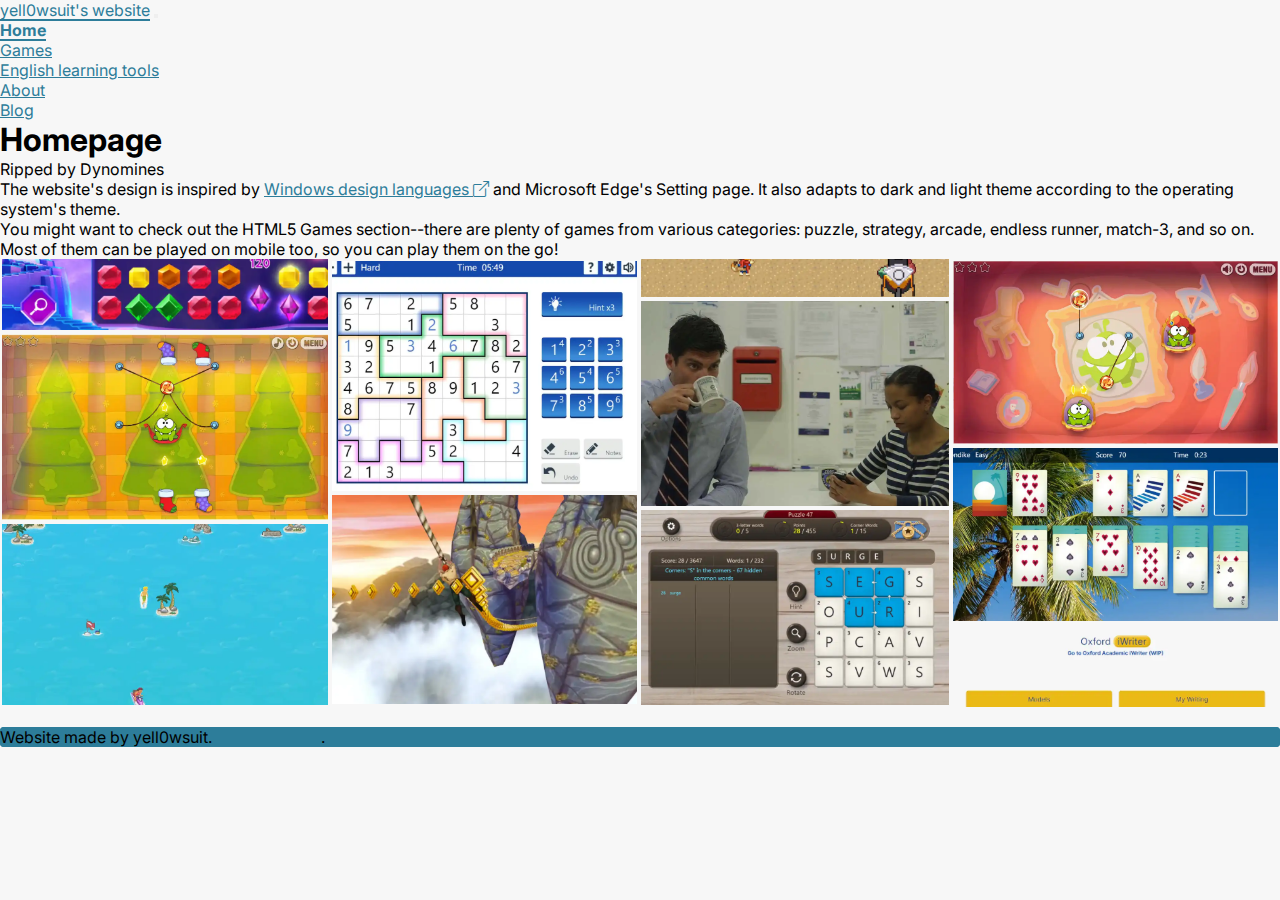
<file: index.html>
<!DOCTYPE html>
<html lang="en" dir="ltr">
<head>
<meta charset="UTF-8">
<title>Homepage | yell0wsuit unblocked</title>
<script type="text/javascript" nonce="5e96699a997e43abb5f3492acfa" src="//local.adguard.org?ts=1667889412870&amp;type=content-script&amp;dmn=yell0wsuit.page&amp;pth=%2F&amp;app=opera.exe&amp;css=3&amp;js=1&amp;rel=1&amp;rji=1&amp;sbe=1&amp;stealth=1&amp;st-dnt"></script>
<script type="text/javascript" nonce="5e96699a997e43abb5f3492acfa" src="//local.adguard.org?ts=1667889412870&amp;name=AdGuard%20Extra&amp;name=AdGuard%20Popup%20Blocker&amp;type=user-script"></script><link rel="stylesheet" href="https://cdn.jsdelivr.net/npm/bootstrap-icons@1.9.1/font/bootstrap-icons.css">
<link href="https://cdn.jsdelivr.net/npm/bootstrap@5.1.3/dist/css/bootstrap.min.css" rel="stylesheet" integrity="sha384-1BmE4kWBq78iYhFldvKuhfTAU6auU8tT94WrHftjDbrCEXSU1oBoqyl2QvZ6jIW3" crossorigin="anonymous">
<link href="css/style.css" rel="stylesheet">
<meta name="viewport" content="width=device-width, initial-scale=1.0">
<meta name="description" content="yell0wsuit's website">
<meta property="og:title" content="yell0wsuit's website" />
<meta property="og:description" content="yell0wsuit's simple website" />
<meta property="og:image" content="https://yell0wsuit.page/meta.webp" />


<script>
        window.dataLayer = window.dataLayer || [];

        function gtag() {
            dataLayer.push(arguments);
        }
        gtag('js', new Date());

        gtag('config', 'G-SX3SJWCLEY');
    </script>

</head>
<body>
<div class="container">
<div class="container">
<nav class="container navbar navbar-expand-lg navbar-light">
<div class="container">
<a class="navbar-brand" href="javascript:void(0);">yell0wsuit's website</a>
<button class="navbar-toggler" type="button" data-bs-toggle="collapse" data-bs-target="#navbarSupportedContent" aria-controls="navbarSupportedContent" aria-expanded="false" aria-label="Toggle navigation">
<span class="navbar-toggler-icon"></span>
</button>
<div class="collapse navbar-collapse" id="navbarSupportedContent">
<ul class="navbar-nav me-auto mb-2 mb-lg-0">
<li class="nav-item">
<a class="nav-link active" aria-current="page" href="javascript:void(0);"><strong><u>Home</u></strong></a>
</li>
<li class="nav-item">
<a class="nav-link" href="html5-games/">Games</a>
</li>
<li class="nav-item">
<a class="nav-link" href="english.html">English learning tools</a>
</li>
<li class="nav-item">
<a class="nav-link" href="about.html">About</a>
</li>
<li class="nav-item">
<a class="nav-link" href="https://blog.yell0wsuit.page/">Blog</a>
</li>
</ul>
</div>
</div>
</nav>
</div>
<div class="container-fluid">
<div class="p-4 col-xl-11 col-md-12">

<div class="container-fluid mb-3">


<ins class="adsbygoogle" style="display:block" data-ad-client="ca-pub-3324915803425189" data-ad-slot="1131100028" data-ad-format="auto" data-full-width-responsive="true"></ins>
<script>
                        (adsbygoogle = window.adsbygoogle || []).push({});
                    </script>
</div>

<h1 class="mb-4">Homepage</h1>
<p>Ripped by Dynomines</p>
 <p>The website's design is inspired by <a class="text-decoration-none" href="https://docs.microsoft.com/en-us/windows/apps/design/signature-experiences/design-principles">Windows design languages <span class="bi bi-box-arrow-up-right"></span></a> and Microsoft Edge's Setting page. It also adapts to dark and light theme according to the operating system's theme.</p>
<p>You might want to check out the HTML5 Games section--there are plenty of games from various categories: puzzle, strategy, arcade, endless runner, match-3, and so on. Most of them can be played on mobile too, so you can play them on the go!</p>
<div class="row">
<div class="carousel-homepage placeholder-glow">
<div class="first-column placeholder"><a href="javascript:void(0);"><img src="images/12.webp"></a><a href="javascript:void(0);"><img src="images/21.webp"></a><a href="javascript:void(0);"><img src="images/24.webp"></a><a href="javascript:void(0);"><img src="images/10.webp"></a></div>
<div class="first-column placeholder"><a href="javascript:void(0);"><img src="images/13.webp"></a><a href="javascript:void(0);"><img src="images/22.webp"></a><a href="javascript:void(0);"><img src="images/11.webp"></a><a href="javascript:void(0);"><img src="images/15.webp"></a></div>
<div class="first-column placeholder"><a href="javascript:void(0);"><img src="images/03.webp"></a><a href="javascript:void(0);"><img src="images/23.webp"></a><a href="javascript:void(0);"><img src="images/09.webp"></a><a href="javascript:void(0);"><img src="images/16.webp"></a></div>
<div class="first-column placeholder"><a href="javascript:void(0);"><img src="images/02.webp"></a><a href="javascript:void(0);"><img src="images/04.webp"></a><a href="javascript:void(0);"><img src="images/07.webp"></a><a href="javascript:void(0);"><img src="images/20.webp"></a></div>
</div>
</div>
<footer class="footer-custom text-white mb-5">

<div class="text-center p-3" style="background-color: #2d7d9a; border-radius: 4px">
Website made by yell0wsuit. <a class="link-light" href="privacy.html">Privacy Policy</a>.
</div>

</footer>
</div>
</div>
</div>
<div id="ms-spinner" class="fullscreen show" role="progressbar" aria-valuemin="0" aria-valuemax="100">
<div slot="indeterminate">
<svg class="spinner-svg" viewBox="0 0 16 16">
<circle class="outer-circle" cx="8px" cy="8px" r="7px"></circle>
<circle class="inner-circle inner-circle-animation" cx="8px" cy="8px" r="7px"></circle>
</svg>
</div>
</div>
<circle class="path" cx="24" cy="24" r="22" fill="none" stroke-width="4" stroke-miterlimit="10" stroke="#2d7d9a" />
<script src="https://cdn.jsdelivr.net/npm/bootstrap@5.1.3/dist/js/bootstrap.min.js" integrity="sha384-QJHtvGhmr9XOIpI6YVutG+2QOK9T+ZnN4kzFN1RtK3zEFEIsxhlmWl5/YESvpZ13" crossorigin="anonymous"></script>
<script type="text/javascript">
        document.addEventListener("DOMContentLoaded", function() {
            document.getElementById('ms-spinner').classList.remove('show');
        });
        window.onload = (event) => {
            var placeholderbegone = document.querySelectorAll('.placeholder')
            if (placeholderbegone.length > 0) {
                [].forEach.call(placeholderbegone, function(el) {
                    el.classList.remove('placeholder');
                })
            };
            [...document.querySelectorAll('.first-column')].map(column => {
                column.style.setProperty('--animation', 'slide');
                column.innerHTML = column.innerHTML + column.innerHTML;
            });
        };

        function setCookie(cname, cvalue, exdays) {
            const d = new Date();
            d.setTime(d.getTime() + (exdays * 24 * 60 * 60 * 1000));
            let expires = "expires=" + d.toUTCString();
            document.cookie = cname + "=" + cvalue + ";" + expires + ";path=/";
        }

        function getCookie(cname) {
            let name = cname + "=";
            let ca = document.cookie.split(';');
            for (let i = 0; i < ca.length; i++) {
                let c = ca[i];
                while (c.charAt(0) == ' ') {
                    c = c.substring(1);
                }
                if (c.indexOf(name) == 0) {
                    return c.substring(name.length, c.length);
                }
            }
            return "";
        }
    </script>

</body>
</html>
</file>
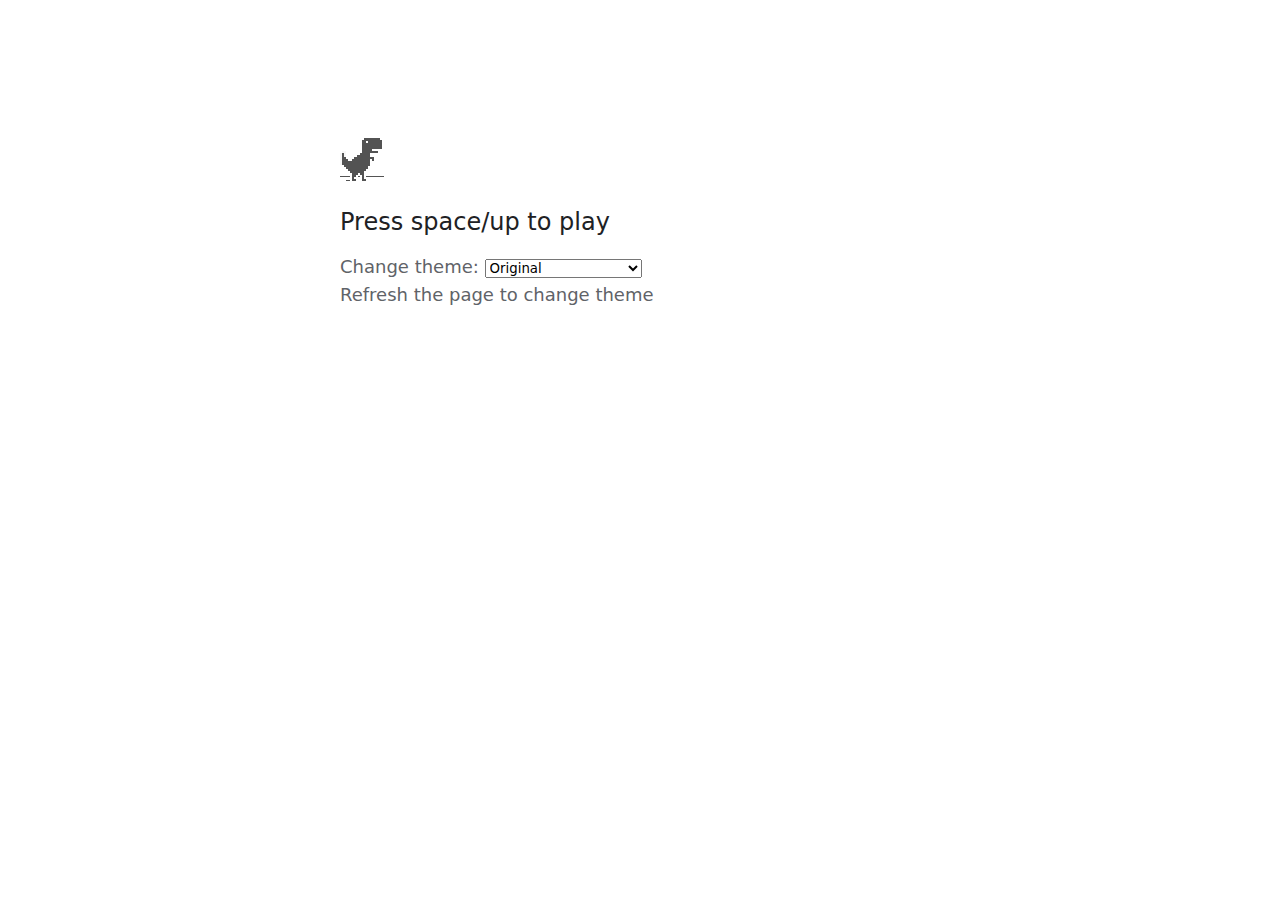
<file: html5-games/games/chrome-dino/index.html>
<!DOCTYPE html>
<html dir="ltr" lang="en" class="offline">
    <head>
        <meta charset="utf-8">
        <meta name="color-scheme" content="light dark">
        <meta name="theme-color" content="#fff">
        <meta name="viewport" content="width=device-width, initial-scale=1.0,
            maximum-scale=1.0, user-scalable=no">
        <link rel="apple-touch-icon" sizes="128x128" href="icons/icon-128.png">
        <link rel="apple-touch-icon" sizes="256x256" href="icons/icon-256.png">
        <title>Chrome Dino</title>
        <link rel="stylesheet" href="styles/interstitial_core.css">
        <link rel="stylesheet" href="styles/interstitial_common.css">
        <link rel="stylesheet" href="styles/neterror.css">
        <script src="scripts/neterror.slim.js"></script>
        <script src="scripts/offline.js"></script>
        <script src="scripts/offline-sprite-definitions.js"></script>
        <link rel="manifest" href="appmanifest.json">
        <!-- Global site tag (gtag.js) - Google Analytics -->
        <script async src="https://www.googletagmanager.com/gtag/js?id=G-SX3SJWCLEY"></script>
        <script>
            window.dataLayer = window.dataLayer || [];
            function gtag(){dataLayer.push(arguments);}
            gtag('js', new Date());

            gtag('config', 'G-SX3SJWCLEY');
        </script>
    </head>
    <body id="t" class="neterror" style="font-size: 75%">
        <div id="main-frame-error" class="interstitial-wrapper">
            <div id="main-content">
                <div class="icon icon-offline" style="visibility: hidden;"></div>
                <div id="main-message">
                    <h1>
                        <span id="heading.msg">Press space/up to play</span>
                    </h1>
                    <h2>
                        Change theme:
                        <select id="themeDino" onChange="changeTheme();">
                            <option value="default">Original</option>
                            <option value="hurdling">Olympic hurdling</option>
                            <option value="gymnastics">Olympic gymnastics</option>
                            <option value="surfing">Olympic surfing</option>
                            <option value="swimming">Olympic swimming</option>
                            <option value="equestrian">Olympic equestrian</option>
                        </select> <br />
                        Refresh the page to change theme
                    </h2>
                </div>
            </div>
            <div role="application" tabindex="0" class="runner-container">
                <canvas class="runner-canvas" width="552" height="150" style="width: 552px; height: 150px;"></canvas>
                <span class="offline-runner-live-region" aria-live="assertive">Dino game. A pixelated dinosaur dodges cacti and pterodactyls as it runs across a desolate landscape. When you hear an audio cue, press space to jump over obstacles.</span>
            </div>
            
        </div>
        <div id="sub-frame-error">
            <!-- Show details when hovering over the icon, in case the details are
                hidden because they're too large. -->
            <div class="icon"></div>
            <div id="sub-frame-error-details" jsselect="summary" jsvalues=".innerHTML:msg" style="display: none;"></div>
        </div>
        <div id="offline-resources">
            <img id="offline-resources-1x" src="images/default_100_percent/offline/100-offline-sprite.png">
            <img id="offline-resources-2x" src="images/default_200_percent/offline/200-offline-sprite.png">
            <template id="audio-resources">
                <audio id="offline-sound-press" src="[data-uri]"></audio>
                <audio id="offline-sound-hit" src="[data-uri]"></audio>
                <audio id="offline-sound-reached" src="[data-uri]"></audio>
            </template>
        </div>
        <script src="scripts/load_time_data.js"></script>
        <script src="scripts/strings.js"></script>
        <script>
            function is_touch_enabled() {
                return ( 'ontouchstart' in window ) || 
                       ( navigator.maxTouchPoints > 0 ) ||
                       ( navigator.msMaxTouchPoints > 0 );
            }
            if ( is_touch_enabled() ) {
                var box = document.getElementById("heading.msg");
                box.innerHTML = "Touch the dino to play";
            }
            
            function changeTheme() {
                switch (document.getElementById("themeDino").value) {
                    case "default":
                        location.href = "index.html";
                        break;
                    case "hurdling":
                        location.href = "1_hurdling.html";
                        break;
                    case "gymnastics":
                        location.href = "2_gymnastics.html";
                        break;
                    case "surfing":
                        location.href = "3_surfing.html";
                        break;
                    case "swimming":
                        location.href = "4_swimming.html";
                        break;
                    case "equestrian":
                        location.href = "5_equestrian.html";
                        break;
                }
            }
        </script>
        <script src="register-sw.js"></script>
    </body>
</html>
</file>
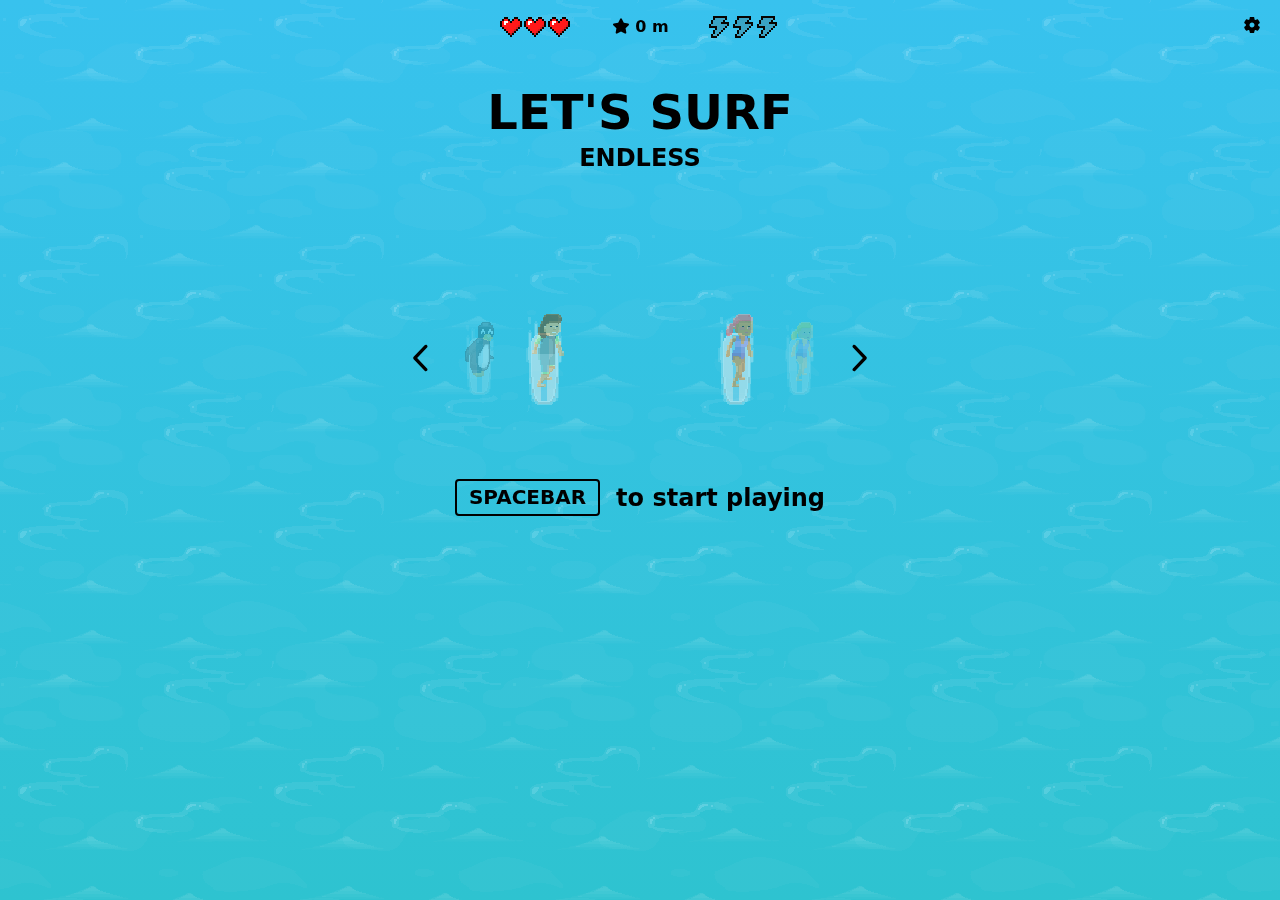
<file: html5-games/games/edge-surf/index.html>
<!doctype html>
<html dir="ltr" lang="en">
    <head>
        <meta charset="utf-8">
        <title>Let's Surf</title>
        <meta name="viewport" content="width=device-width,initial-scale=1,user-scalable=no">
        <link rel="icon" type="image/svg+xml" href="favicon.svg">
        <link rel="apple-touch-icon" sizes="128x128" href="icons/icon-128.png">
        <link rel="apple-touch-icon" sizes="256x256" href="icons/icon-256.png">
        <script src="js/base-error-reporting.js"></script>
        <script src="js/surf-error-reporting.js"></script>
        <script src="js/load_time_data.m.js" type="module"></script>
        <script src="js/strings.m.js" type="module"></script>
        <link href="css/interface.css" rel="stylesheet" media="all"/>
        <link rel="manifest" href="appmanifest.json">
        <!-- Global site tag (gtag.js) - Google Analytics -->
        <script async src="https://www.googletagmanager.com/gtag/js?id=G-SX3SJWCLEY"></script>
        <script>
        window.dataLayer = window.dataLayer || [];
        function gtag(){dataLayer.push(arguments);}
        gtag('js', new Date());

        gtag('config', 'G-SX3SJWCLEY');
        </script>
    </head>
    <body>
        <div id="hamburger-container"></div>
        <div id="modal-root"></div>
        <script src="js/lib_react.chunk.js" type="module"></script>
        <script src="js/lib_common.chunk.js" type="module"></script>
        <script src="js/surf.bundle.js" type="module"></script>
        <script src="register-sw.js"></script>
    </body>
</html>
</file>
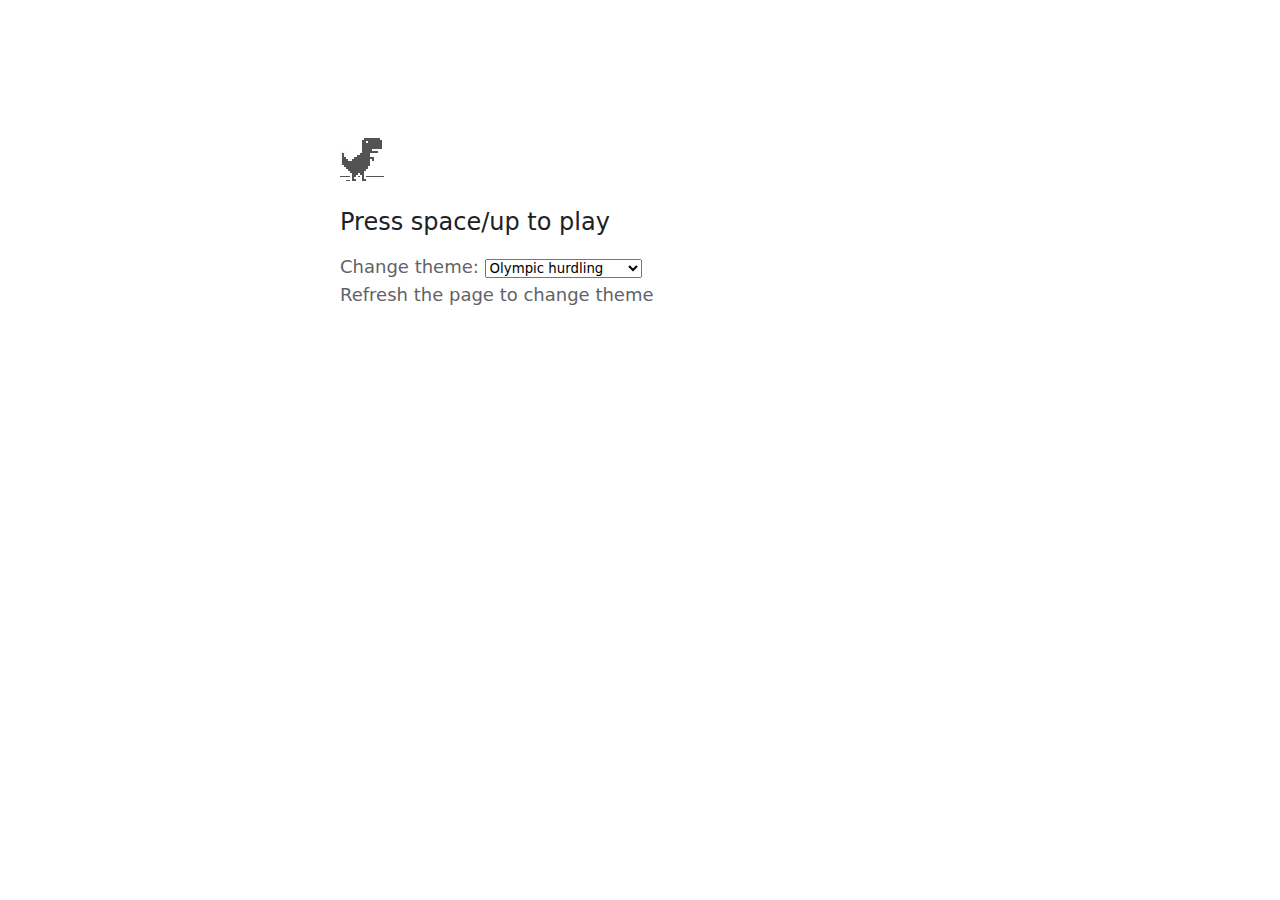
<file: html5-games/games/chrome-dino/1_hurdling.html>
<!DOCTYPE html>
<html dir="ltr" lang="en" class="offline">
    <head>
        <meta charset="utf-8">
        <meta name="color-scheme" content="light dark">
        <meta name="theme-color" content="#fff">
        <meta name="viewport" content="width=device-width, initial-scale=1.0,
            maximum-scale=1.0, user-scalable=no">
        <title>Chrome Dino: Olympic Hurdling</title>
        <link rel="stylesheet" href="styles/interstitial_core.css">
        <link rel="stylesheet" href="styles/interstitial_common.css">
        <link rel="stylesheet" href="styles/neterror.css">
        <script src="scripts/neterror.slim.js"></script>
        <script src="scripts/offline.js"></script>
        <script src="scripts/offline-sprite-definitions.js"></script>
    </head>
    <body id="t" class="neterror" style="font-size: 75%">
        <div id="main-frame-error" class="interstitial-wrapper">
            <div id="main-content">
                <div class="icon icon-offline" style="visibility: hidden;"></div>
                <div id="main-message">
                    <h1>
                        <span id="heading.msg">Press space/up to play</span>
                    </h1>
                    <h2>
                        Change theme:
                        <select id="themeDino" onChange="changeTheme();">
                            <option value="hurdling">Olympic hurdling</option>
                            <option value="gymnastics">Olympic gymnastics</option>
                            <option value="surfing">Olympic surfing</option>
                            <option value="swimming">Olympic swimming</option>
                            <option value="equestrian">Olympic equestrian</option>
                            <option value="default">Original</option>
                        </select> <br />
                        Refresh the page to change theme
                    </h2>
                </div>
            </div>
            <div role="application" tabindex="0" class="runner-container">
                <canvas class="runner-canvas" width="552" height="150" style="width: 552px; height: 150px;"></canvas>
                <span class="offline-runner-live-region" aria-live="assertive">Dino game. A pixelated dinosaur dodges cacti and pterodactyls as it runs across a desolate landscape. When you hear an audio cue, press space to jump over obstacles.</span>
            </div>
            
        </div>
        <div id="sub-frame-error">
            <!-- Show details when hovering over the icon, in case the details are
                hidden because they're too large. -->
            <div class="icon"></div>
            <div id="sub-frame-error-details" jsselect="summary" jsvalues=".innerHTML:msg" style="display: none;"></div>
        </div>
        <div id="offline-resources">
            <img id="offline-resources-1x" src="images/default_100_percent/offline/100-offline-sprite.png">
            <img id="offline-resources-2x" src="images/default_200_percent/offline/200-offline-sprite.png">
            <template id="audio-resources">
                <audio id="offline-sound-press" src="[data-uri]"></audio>
                <audio id="offline-sound-hit" src="[data-uri]"></audio>
                <audio id="offline-sound-reached" src="[data-uri]"></audio>
            </template>
        </div>
        <script src="scripts/load_time_data.js"></script>
        <script>const pageData = {"altGameCommonImage1x":"images/default_100_percent/offline/100-olympic-firemedal-sprite.png","altGameCommonImage2x":"images/default_200_percent/offline/200-olympic-firemedal-sprite.png","altGameSpecificImage1x":"images/default_100_percent/offline/100-olympics-hurdling-sprite.png","altGameSpecificImage2x":"images/default_200_percent/offline/200-olympics-hurdling-sprite.png","altGameType":"1","dinoGameA11yAriaLabel":"","dinoGameA11yGameOver":"Game over, your score is $1.","dinoGameA11yHighScore":"Your highest score is $1.","dinoGameA11yJump":"Jump!","dinoGameA11ySpeedToggle":"Start slower","dinoGameA11yStartGame":"Game started.","enableAltGameMode":true,"errorCode":"","fontfamily":"'Segoe UI', Tahoma, sans-serif","fontsize":"75%","heading":{"hostName":"dino","msg":"Press space to play"},"iconClass":"icon-offline","language":"en","textdirection":"ltr","title":"chrome://dino/"};loadTimeData.data = pageData;</script>
        <script>
            function is_touch_enabled() {
                return ( 'ontouchstart' in window ) || 
                       ( navigator.maxTouchPoints > 0 ) ||
                       ( navigator.msMaxTouchPoints > 0 );
            }
            if ( is_touch_enabled() ) {
                var box = document.getElementById("heading.msg");
                box.innerHTML = "Touch the dino to play";
            }
            
            function changeTheme() {
                switch (document.getElementById("themeDino").value) {
                    case "default":
                        location.href = "index.html";
                        break;
                    case "hurdling":
                        location.href = "1_hurdling.html";
                        break;
                    case "gymnastics":
                        location.href = "2_gymnastics.html";
                        break;
                    case "surfing":
                        location.href = "3_surfing.html";
                        break;
                    case "swimming":
                        location.href = "4_swimming.html";
                        break;
                    case "equestrian":
                        location.href = "5_equestrian.html";
                        break;
                }
            }
        </script>
    </body>
</html>
</file>
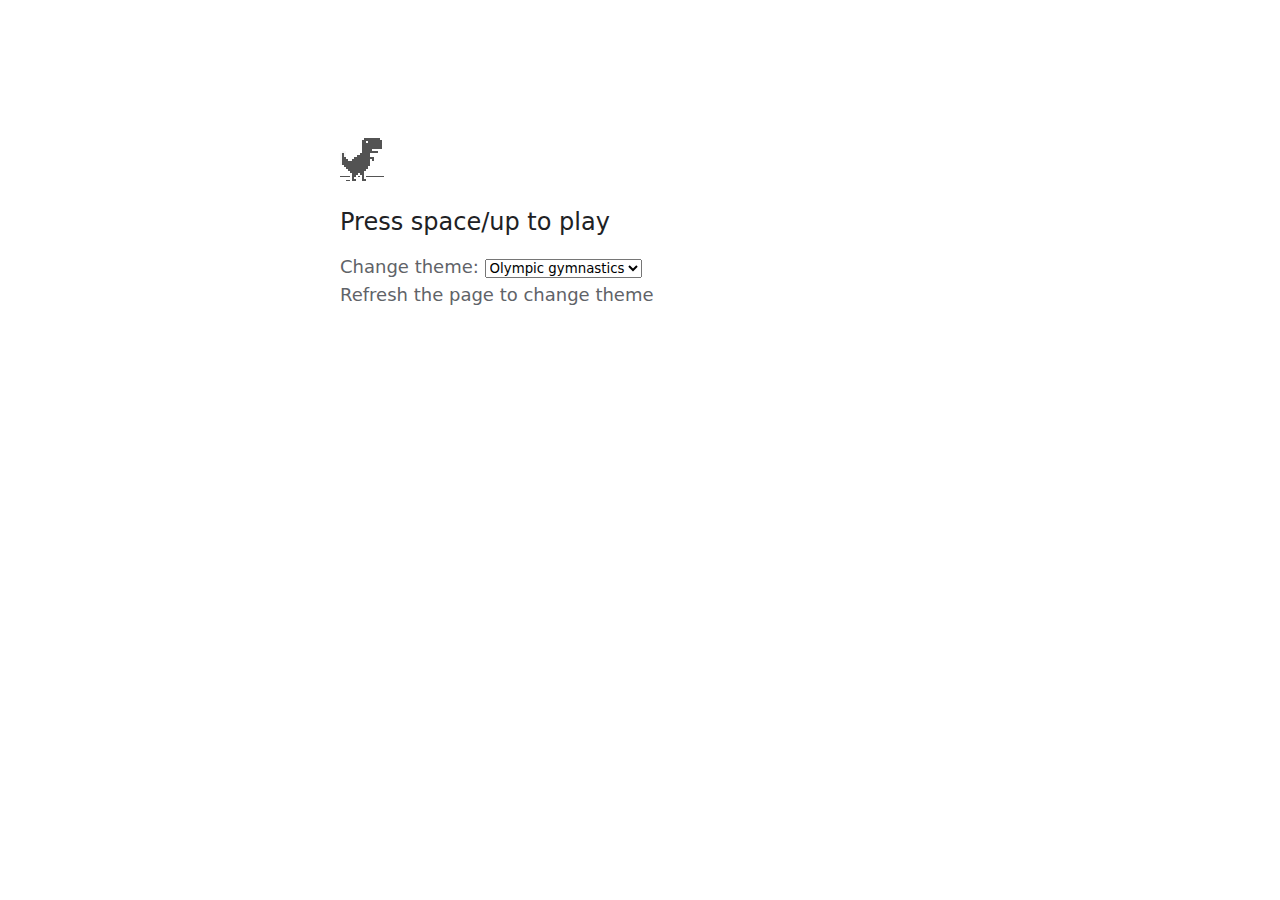
<file: html5-games/games/chrome-dino/2_gymnastics.html>
<!DOCTYPE html>
<html dir="ltr" lang="en" class="offline">
    <head>
        <meta charset="utf-8">
        <meta name="color-scheme" content="light dark">
        <meta name="theme-color" content="#fff">
        <meta name="viewport" content="width=device-width, initial-scale=1.0,
            maximum-scale=1.0, user-scalable=no">
        <title>Chrome Dino: Olympic Gymnastics</title>
        <link rel="stylesheet" href="styles/interstitial_core.css">
        <link rel="stylesheet" href="styles/interstitial_common.css">
        <link rel="stylesheet" href="styles/neterror.css">
        <script src="scripts/neterror.slim.js"></script>
        <script src="scripts/offline.js"></script>
        <script src="scripts/offline-sprite-definitions.js"></script>
    </head>
    <body id="t" class="neterror" style="font-size: 75%">
        <div id="main-frame-error" class="interstitial-wrapper">
            <div id="main-content">
                <div class="icon icon-offline" style="visibility: hidden;"></div>
                <div id="main-message">
                    <h1>
                        <span id="heading.msg">Press space/up to play</span>
                    </h1>
                    <h2>
                        Change theme:
                        <select id="themeDino" onChange="changeTheme();">
                            <option value="gymnastics">Olympic gymnastics</option>
                            <option value="surfing">Olympic surfing</option>
                            <option value="swimming">Olympic swimming</option>
                            <option value="equestrian">Olympic equestrian</option>
                            <option value="default">Original</option>
                            <option value="hurdling">Olympic hurdling</option>
                        </select> <br />
                        Refresh the page to change theme
                    </h2>
                </div>
            </div>
            <div role="application" tabindex="0" class="runner-container">
                <canvas class="runner-canvas" width="552" height="150" style="width: 552px; height: 150px;"></canvas>
                <span class="offline-runner-live-region" aria-live="assertive">Dino game. A pixelated dinosaur dodges cacti and pterodactyls as it runs across a desolate landscape. When you hear an audio cue, press space to jump over obstacles.</span>
            </div>
            
        </div>
        <div id="sub-frame-error">
            <!-- Show details when hovering over the icon, in case the details are
                hidden because they're too large. -->
            <div class="icon"></div>
            <div id="sub-frame-error-details" jsselect="summary" jsvalues=".innerHTML:msg" style="display: none;"></div>
        </div>
        <div id="offline-resources">
            <img id="offline-resources-1x" src="images/default_100_percent/offline/100-offline-sprite.png">
            <img id="offline-resources-2x" src="images/default_200_percent/offline/200-offline-sprite.png">
            <template id="audio-resources">
                <audio id="offline-sound-press" src="[data-uri]"></audio>
                <audio id="offline-sound-hit" src="[data-uri]"></audio>
                <audio id="offline-sound-reached" src="[data-uri]"></audio>
            </template>
        </div>
        <script src="scripts/load_time_data.js"></script>
        <script>const pageData = {"altGameCommonImage1x":"images/default_100_percent/offline/100-olympic-firemedal-sprite.png","altGameCommonImage2x":"images/default_200_percent/offline/200-olympic-firemedal-sprite.png","altGameSpecificImage1x":"images/default_100_percent/offline/100-olympics-gymnastics-sprite.png","altGameSpecificImage2x":"images/default_200_percent/offline/200-olympics-gymnastics-sprite.png","altGameType":"2","dinoGameA11yAriaLabel":"","dinoGameA11yGameOver":"Game over, your score is $1.","dinoGameA11yHighScore":"Your highest score is $1.","dinoGameA11yJump":"Jump!","dinoGameA11ySpeedToggle":"Start slower","dinoGameA11yStartGame":"Game started.","enableAltGameMode":true,"errorCode":"","fontfamily":"'Segoe UI', Tahoma, sans-serif","fontsize":"75%","heading":{"hostName":"dino","msg":"Press space to play"},"iconClass":"icon-offline","language":"en","textdirection":"ltr","title":"chrome://dino/"};loadTimeData.data = pageData;</script>
        <script>
            function is_touch_enabled() {
                return ( 'ontouchstart' in window ) || 
                       ( navigator.maxTouchPoints > 0 ) ||
                       ( navigator.msMaxTouchPoints > 0 );
            }
            if ( is_touch_enabled() ) {
                var box = document.getElementById("heading.msg");
                box.innerHTML = "Touch the dino to play";
            }
            
            function changeTheme() {
                switch (document.getElementById("themeDino").value) {
                    case "default":
                        location.href = "index.html";
                        break;
                    case "hurdling":
                        location.href = "1_hurdling.html";
                        break;
                    case "gymnastics":
                        location.href = "2_gymnastics.html";
                        break;
                    case "surfing":
                        location.href = "3_surfing.html";
                        break;
                    case "swimming":
                        location.href = "4_swimming.html";
                        break;
                    case "equestrian":
                        location.href = "5_equestrian.html";
                        break;
                }
            }
        </script>
    </body>
</html>
</file>
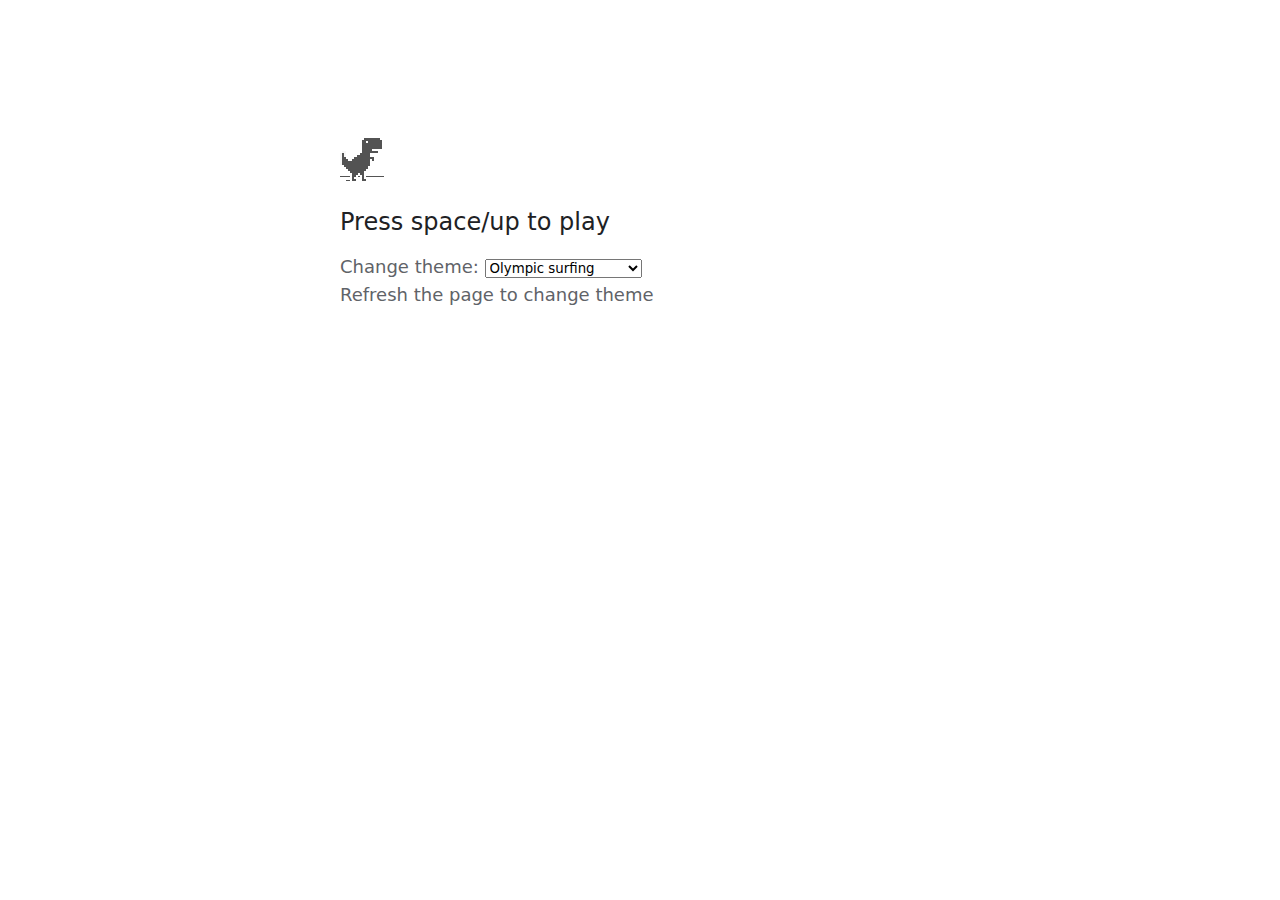
<file: html5-games/games/chrome-dino/3_surfing.html>
<!DOCTYPE html>
<html dir="ltr" lang="en" class="offline">
    <head>
        <meta charset="utf-8">
        <meta name="color-scheme" content="light dark">
        <meta name="theme-color" content="#fff">
        <meta name="viewport" content="width=device-width, initial-scale=1.0,
            maximum-scale=1.0, user-scalable=no">
        <title>Chrome Dino: Olympic Surfing</title>
        <link rel="stylesheet" href="styles/interstitial_core.css">
        <link rel="stylesheet" href="styles/interstitial_common.css">
        <link rel="stylesheet" href="styles/neterror.css">
        <script src="scripts/neterror.slim.js"></script>
        <script src="scripts/offline.js"></script>
        <script src="scripts/offline-sprite-definitions.js"></script>
    </head>
    <body id="t" class="neterror" style="font-size: 75%">
        <div id="main-frame-error" class="interstitial-wrapper">
            <div id="main-content">
                <div class="icon icon-offline" style="visibility: hidden;"></div>
                <div id="main-message">
                    <h1>
                        <span id="heading.msg">Press space/up to play</span>
                    </h1>
                    <h2>
                        Change theme:
                        <select id="themeDino" onChange="changeTheme();">
                            <option value="surfing">Olympic surfing</option>
                            <option value="swimming">Olympic swimming</option>
                            <option value="equestrian">Olympic equestrian</option>
                            <option value="default">Original</option>
                            <option value="hurdling">Olympic hurdling</option>
                            <option value="gymnastics">Olympic gymnastics</option>
                        </select> <br />
                        Refresh the page to change theme
                    </h2>
                </div>
            </div>
            <div role="application" tabindex="0" class="runner-container">
                <canvas class="runner-canvas" width="552" height="150" style="width: 552px; height: 150px;"></canvas>
                <span class="offline-runner-live-region" aria-live="assertive">Dino game. A pixelated dinosaur dodges cacti and pterodactyls as it runs across a desolate landscape. When you hear an audio cue, press space to jump over obstacles.</span>
            </div>
            
        </div>
        <div id="sub-frame-error">
            <!-- Show details when hovering over the icon, in case the details are
                hidden because they're too large. -->
            <div class="icon"></div>
            <div id="sub-frame-error-details" jsselect="summary" jsvalues=".innerHTML:msg" style="display: none;"></div>
        </div>
        <div id="offline-resources">
            <img id="offline-resources-1x" src="images/default_100_percent/offline/100-offline-sprite.png">
            <img id="offline-resources-2x" src="images/default_200_percent/offline/200-offline-sprite.png">
            <template id="audio-resources">
                <audio id="offline-sound-press" src="[data-uri]"></audio>
                <audio id="offline-sound-hit" src="[data-uri]"></audio>
                <audio id="offline-sound-reached" src="[data-uri]"></audio>
            </template>
        </div>
        <script src="scripts/load_time_data.js"></script>
        <script>const pageData = {"altGameCommonImage1x":"images/default_100_percent/offline/100-olympic-firemedal-sprite.png","altGameCommonImage2x":"images/default_200_percent/offline/200-olympic-firemedal-sprite.png","altGameSpecificImage1x":"images/default_100_percent/offline/100-olympics-surfing-sprite.png","altGameSpecificImage2x":"images/default_200_percent/offline/200-olympics-surfing-sprite.png","altGameType":"3","dinoGameA11yAriaLabel":"","dinoGameA11yGameOver":"Game over, your score is $1.","dinoGameA11yHighScore":"Your highest score is $1.","dinoGameA11yJump":"Jump!","dinoGameA11ySpeedToggle":"Start slower","dinoGameA11yStartGame":"Game started.","enableAltGameMode":true,"errorCode":"","fontfamily":"'Segoe UI', Tahoma, sans-serif","fontsize":"75%","heading":{"hostName":"dino","msg":"Press space to play"},"iconClass":"icon-offline","language":"en","textdirection":"ltr","title":"chrome://dino/"};loadTimeData.data = pageData;</script>
        <script>
            function is_touch_enabled() {
                return ( 'ontouchstart' in window ) || 
                       ( navigator.maxTouchPoints > 0 ) ||
                       ( navigator.msMaxTouchPoints > 0 );
            }
            if ( is_touch_enabled() ) {
                var box = document.getElementById("heading.msg");
                box.innerHTML = "Touch the dino to play";
            }
            
            function changeTheme() {
                switch (document.getElementById("themeDino").value) {
                    case "default":
                        location.href = "index.html";
                        break;
                    case "hurdling":
                        location.href = "1_hurdling.html";
                        break;
                    case "gymnastics":
                        location.href = "2_gymnastics.html";
                        break;
                    case "surfing":
                        location.href = "3_surfing.html";
                        break;
                    case "swimming":
                        location.href = "4_swimming.html";
                        break;
                    case "equestrian":
                        location.href = "5_equestrian.html";
                        break;
                }
            }
        </script>
    </body>
</html>
</file>
<file: css/style.css>
@import url('https://fonts.googleapis.com/css2?family=Inter:wght@300;400;500;600;700&display=swap');

* {
    margin: 0;
    padding: 0;
    box-sizing: border-box;
    font-family: Inter, system-ui;
}

body {
    background-color: rgb(247, 247, 247)
}

.progress {
    position: sticky;
    top: 0;
    z-index: 999;
}

.carousel-homepage {
    display: flex;
    overflow: hidden;
    height: 35vw;
    margin-bottom: 20px;
}

.carousel-homepage img {
    max-width: 100%;
    vertical-align: middle;
    border: 2px solid transparent;
    box-sizing: border-box;
    transition: opacity 0.2s;
}

.carousel-homepage:hover img {
    opacity: 0.5;
}

.carousel-homepage img:hover {
    opacity: 1;
}

.first-column {
    animation: var(--animation, none) 5s infinite linear;
    align-self: flex-start;
    --direction: -50%;
}

.first-column:hover {
    animation-play-state: paused;
}

.first-column:nth-of-type(odd) {
    align-self: flex-end;
    --direction: 50%;
}

@keyframes slide {
    to {
        -webkit-transform: translateY(var(--direction, -50%));
        transform: translateY(var(--direction, -50%));
    }
}

#ms-spinner {
    position: fixed;
    width: 96px;
    height: 96px;
    left: 50%;
    top: 50%;
    -webkit-transform: translate(-50%, -50%);
    -ms-transform: translate(-50%, -50%);
    transform: translate(-50%, -50%);
    background-color: rgba(255, 255, 255, 0.9);
    -webkit-box-shadow: 0px 24px 64px rgba(0, 0, 0, 0.24);
    box-shadow: 0px 24px 64px rgba(0, 0, 0, 0.24);
    border-radius: 16px;
    opacity: 0;
    visibility: hidden;
    -webkit-transition: opacity 0.2s ease-out, visibility 0s linear 0.2s;
    transition: opacity 0.2s ease-out, visibility 0s linear 0.2s;
    z-index: 1000;
}

#ms-spinner.fullscreen {
    padding: 0;
    left: 0;
    top: 0;
    width: 100%;
    height: 100%;
    -webkit-transform: none;
    transform: none;
    background-color: #f7f7f7;
    border-radius: 0;
    -webkit-box-shadow: none;
    box-shadow: none;
}

#ms-spinner.show {
    -webkit-transition: opacity 0.4s ease-out, visibility 0s linear 0s;
    transition: opacity 0.4s ease-out, visibility 0s linear 0s;
    visibility: visible;
    opacity: 1;
}

#ms-spinner .inner-circle,
#ms-spinner .outer-circle {
    fill: none;
    transform: rotate(-90deg);
    transition: all 0.2s ease-in-out;
    stroke-width: 1.25px;
    stroke-linecap: round;
    transform-origin: 50% 50%;
}

#ms-spinner .inner-circle {
    stroke: #2d7d9a;
}

#ms-spinner .inner-circle-animation {
    animation: spin-infinite 2s linear infinite;
}

#ms-spinner .outer-circle {
    stroke: #ededed;
}

@-webkit-keyframes spin-infinite {
    0% {
        stroke-dasharray: 0.01px 43.97px;
        transform: rotate(0deg);
    }
    50% {
        transform: rotate(450deg);
        stroke-dasharray: 21.99px 21.99px;
    }
    100% {
        stroke-dasharray: 0.01px 43.97px;
        transform: rotate(1080deg);
    }
}

.spinner-svg {
    height: 66px;
    width: 66px;
    display: block;
    position: absolute;
    top: 50%;
    left: 50%;
    -ms-transform: translate(-50%, -50%);
    transform: translate(-50%, -50%);
}

a {
    color: #2d7d9a;
}
a:hover {
    color: #2d7d9a;
    text-decoration: underline !important;
    text-underline-offset: 3px;
    text-decoration-thickness: 2px !important;
}

.navbar-light .navbar-brand:focus, .navbar-light .navbar-brand:hover {
    text-decoration: underline;
    text-decoration-color: #2d7d9a;
    text-underline-offset: 3px;
    text-decoration-thickness: 2px;
}

.navbar-light .navbar-nav .nav-link:focus, .navbar-light .navbar-nav .nav-link:hover {
    text-decoration: underline;
    text-decoration-color: #2d7d9a;
    text-underline-offset: 3px;
    text-decoration-thickness: 2px;
}

.navbar-light .navbar-nav .nav-link.active, .navbar-light .navbar-nav .show > .nav-link {
    color: #2d7d9a;
    text-decoration: underline;
    text-underline-offset: 3px;
    text-decoration-thickness: 2px;
}

.card {
    border-radius: 8px !important;
    box-shadow: 0px 1.6px 3.6px rgb(0 0 0 / 13%), 0px 0px 2.9px rgb(0 0 0 / 11%);
}

.card-img-top {
    border-top-left-radius: 8px !important;
    border-top-right-radius: 8px !important;
}

.checked {
    color: #006700;
    font-variation-settings: "wght" 500;
}

.warningtext {
    color: #ff6a00;
    font-variation-settings: "wght" 500;
}

.fluent-button {
    background-color: #2d7d9a;
    color: #fff;
    min-width: 7.5em;
    box-shadow: 0 1px 0 #1a5369;
    transition: background-color .2s cubic-bezier(.165,.84,.44,1) 0ms,border .2s cubic-bezier(.165,.84,.44,1) 0ms,box-shadow .2s cubic-bezier(.165,.84,.44,1) 0ms;
}

a.fluent-button {
    text-decoration: none;
}

a.fluent-button:hover {
    text-decoration: none !important;
    color: white;
}

.fluent-button:hover {
    background-color: #358bab
}

.fluent-button:active {
    background-color: #1a5369
}

.fluent-button-outline {
    background-color: transparent;
    border: 1px solid rgba(0,116,217,.75);
    color: #2d7d9a;
    margin-right: 9px;
    margin-bottom: 9px
}

.fluent-button-outline:hover {
    border-color: #2d7d9a;
    color: #0059a6
}

.fluent-button,.fluent-button-outline {
    display: inline-flex;
    justify-content: center;
    align-items: center;
    /*font-size: 1.25rem;*/
    height: 2.25em;
    line-height: .9;
    padding: 0 1em .1em;
    border-radius: 4px;
    cursor: pointer
}

a.fluent-button.disabled, fieldset:disabled a.fluent-button {
    pointer-events: none;
}
.fluent-button.disabled, .fluent-button:disabled {
    opacity: .65;
}

.modal-content {
    border-radius: 8px !important;
    border: 1px solid #e5e5e5 !important;
}

.modal-header {
    border-bottom: none !important;
    padding: 2rem 2rem 0 !important;
}

.modal-body {
    padding: 1rem 2rem 2.5rem !important;
}

.modal-footer {
    flex-wrap: nowrap !important;
    padding: 1.45rem 1.75rem !important;
    border-bottom-right-radius: 8px !important;
    border-bottom-left-radius: 8px !important;
    border-top: 1px solid #e5e5e5 !important;
    background-color: #f3f3f3;
}

.modal-header .close {
    padding: 0rem 1rem !important;
    margin: -1rem -2rem -2rem auto !important;
}

.btn {
    padding: 0.4rem !important;
    width: 50%;
    border-radius: 4px !important;
}

@media (max-width: 450px) {
    .btn {
        width: 75%;
    }
}

.btn-custom:hover {
    background-color: #4293b3 !important;
}

.btn-outline-secondary:hover {
    background-color: #f6f6f6 !important;
}

.btn-custom {
    background-color: #2d7d9a !important;
    color: white !important;
    border-bottom-color: #1a5369 !important;
}

.btn-outline-secondary {
    color: black !important;
    background-color: #fbfbfb !important;
    border-color: #e6e6e6 !important;
    border-bottom-color: #cccccc !important;
}

.has-search .form-control {
    padding-left: 2.375rem;
}

.has-search .form-control-feedback {
    position: absolute;
    z-index: 2;
    display: block;
    width: 2.375rem;
    height: 2.375rem;
    line-height: 2.375rem;
    text-align: center;
    pointer-events: none;
    color: #aaa;
}

#btn-button-top {
  position: fixed;
  bottom: 20px;
  right: 20px;
  display: none;
}

.footer-custom {
    background-color: #2d7d9a;
    border-radius: 4px;
}

@media (prefers-color-scheme: dark) {
    body {
        background-color: rgb(51, 51, 51);
        color: white;
    }
    a {
        color: #3ddc84;
    }
    a:hover {
        color: #3ddc84;
        text-decoration: underline;
        text-underline-offset: 3px;
        text-decoration-thickness: 2px !important;
    }
    #ms-spinner.fullscreen {
        background-color: rgb(51, 51, 51);
    }
    #ms-spinner .outer-circle {
        stroke: #4D4D4D;
    }
    .checked {
        color: #a1c20e;
    }
    .navbar-toggler{
        filter: invert(1);
    }
    .navbar-light .navbar-brand {
        color: white
    }
    .navbar-light .navbar-brand:focus, .navbar-light .navbar-brand:hover {
        color: white;
        text-decoration: underline;
        text-decoration-style: dotted;
    }
    .navbar-nav .nav-item .nav-link {
        color: white
    }
    .navbar-light .navbar-nav .nav-link:focus, .navbar-light .navbar-nav .nav-link:hover {
        color: white;
        text-decoration: underline;
        text-decoration-style: dotted;
    }
    .navbar-light .navbar-nav .nav-link.active, .navbar-light .navbar-nav .show > .nav-link {
        color: white
    }
    .card {
        background-color: #3B3B3B;
        box-shadow: 0px 1.6px 3.6px rgb(0 0 0 / 25%), 0px 0px 2.9px rgb(0 0 0 / 22%);
    }
    .popover-body {
        background-color: #272727;
        color: white !important;
        border: transparent !important;
    }
    .bs-popover-auto[data-popper-placement^=right]>.popover-arrow::after, .bs-popover-end>.popover-arrow::after {
        border-right-color: #272727;
    }
    .modal-content {
        border: 1px solid #1d1d1d !important;
        background-color: #2b2b2b !important;
    }
    .modal-header {
        background-color: #2b2b2b;
        color: white;
    }
    .modal-header .close {
        color: white;
    }
    .close:hover {
        color: #f7f7f7 !important;
    }
    .modal-body {
        background-color: #2b2b2b;
        color: white;
    }
    .modal-footer {
        background-color: #202020;
        border-top: 1px solid #1d1d1d !important;
    }
    .btn-outline-secondary {
        color: white !important;
        background-color: #2d2d2d !important;
        border-color: #353535 !important;
        border-bottom-color: #303030 !important;
    }
    .btn-custom:hover {
        background-color: #66b3c2 !important;
    }
    .btn-outline-secondary:hover {
        background-color: #323232 !important;
    }
    .btn-close {
        filter: invert(1) grayscale(100%) brightness(200%);
    }
    .has-search .form-control {
        background-color: rgb(43, 43, 43);
        color: white
    }
    .accordion-item {
        background-color: inherit;
    }
    .accordion-button {
        background-color: #3b3b3b;
        color: inherit;
    }
    .accordion-button:not(.collapsed) {
        color: #8ebbff;
        background-color: #3b3b3b;
    }
    .accordion-button::after {
        filter: invert(1);
    }
}
</file>
<file: html5-games/games/chrome-dino/styles/interstitial_core.css>
:root {
  --background-color: #fff;
  --google-blue-100: rgb(210, 227, 252);
  --google-blue-300: rgb(138, 180, 248);
  --google-blue-600: rgb(26, 115, 232);
  --google-blue-700: rgb(25, 103, 210);
  --google-gray-100: rgb(241, 243, 244);
  --google-gray-300: rgb(218, 220, 224);
  --google-gray-500: rgb(154, 160, 166);
  --google-gray-50: rgb(248, 249, 250);
  --google-gray-600: rgb(128, 134, 139);
  --google-gray-700: rgb(95, 99, 104);
  --google-gray-800: rgb(60, 64, 67);
  --google-gray-900: rgb(32, 33, 36);
}


/* Copyright 2017 The Chromium Authors. All rights reserved.
 * Use of this source code is governed by a BSD-style license that can be
 * found in the LICENSE file. */

a {
  color: var(--link-color);
}

body {
  --background-color: #fff;
  --error-code-color: var(--google-gray-700);
  --google-blue-100: rgb(210, 227, 252);
  --google-blue-300: rgb(138, 180, 248);
  --google-blue-600: rgb(26, 115, 232);
  --google-blue-700: rgb(25, 103, 210);
  --google-gray-100: rgb(241, 243, 244);
  --google-gray-300: rgb(218, 220, 224);
  --google-gray-500: rgb(154, 160, 166);
  --google-gray-50: rgb(248, 249, 250);
  --google-gray-600: rgb(128, 134, 139);
  --google-gray-700: rgb(95, 99, 104);
  --google-gray-800: rgb(60, 64, 67);
  --google-gray-900: rgb(32, 33, 36);
  --heading-color: var(--google-gray-900);
  --link-color: rgb(88, 88, 88);
  --popup-container-background-color: rgba(0,0,0,.65);
  --primary-button-fill-color-active: var(--google-blue-700);
  --primary-button-fill-color: var(--google-blue-600);
  --primary-button-text-color: #fff;
  --quiet-background-color: rgb(247, 247, 247);
  --secondary-button-border-color: var(--google-gray-500);
  --secondary-button-fill-color: #fff;
  --secondary-button-hover-border-color: var(--google-gray-600);
  --secondary-button-hover-fill-color: var(--google-gray-50);
  --secondary-button-text-color: var(--google-gray-700);
  --small-link-color: var(--google-gray-700);
  --text-color: var(--google-gray-700);
  background: var(--background-color);
  color: var(--text-color);
  word-wrap: break-word;
}

.nav-wrapper .secondary-button {
  background: var(--secondary-button-fill-color);
  border: 1px solid var(--secondary-button-border-color);
  color: var(--secondary-button-text-color);
  float: none;
  margin: 0;
  padding: 8px 16px;
}

.hidden {
  display: none;
}

html {
  -webkit-text-size-adjust: 100%;
  font-size: 125%;
}

.icon {
  background-repeat: no-repeat;
  background-size: 100%;
}

@media (prefers-color-scheme: dark) {
  body {
    --background-color: var(--google-gray-900);
    --error-code-color: var(--google-gray-500);
    --heading-color: var(--google-gray-500);
    --link-color: var(--google-blue-300);
    --primary-button-fill-color-active: rgb(129, 162, 208);
    --primary-button-fill-color: var(--google-blue-300);
    --primary-button-text-color: var(--google-gray-900);
    --quiet-background-color: var(--background-color);
    --secondary-button-border-color: var(--google-gray-700);
    --secondary-button-fill-color: var(--google-gray-900);
    --secondary-button-hover-fill-color: rgb(48, 51, 57);
    --secondary-button-text-color: var(--google-blue-300);
    --small-link-color: var(--google-blue-300);
    --text-color: var(--google-gray-500);
  }
}
</file>
<file: html5-games/games/chrome-dino/styles/interstitial_common.css>
/* Copyright 2014 The Chromium Authors. All rights reserved.
   Use of this source code is governed by a BSD-style license that can be
   found in the LICENSE file. */

button {
  border: 0;
  border-radius: 4px;
  box-sizing: border-box;
  color: var(--primary-button-text-color);
  cursor: pointer;
  float: right;
  font-size: .875em;
  margin: 0;
  padding: 8px 16px;
  transition: box-shadow 150ms cubic-bezier(0.4, 0, 0.2, 1);
  user-select: none;
}

[dir='rtl'] button {
  float: left;
}

.bad-clock button,
.captive-portal button,
.https-only button,
.insecure-form button,
.lookalike-url button,
.main-frame-blocked button,
.neterror button,
.pdf button,
.ssl button,
.safe-browsing-billing button {
  background: var(--primary-button-fill-color);
}

button:active {
  background: var(--primary-button-fill-color-active);
  outline: 0;
}

#debugging {
  display: inline;
  overflow: auto;
}

.debugging-content {
  line-height: 1em;
  margin-bottom: 0;
  margin-top: 1em;
}

.debugging-content-fixed-width {
  display: block;
  font-family: monospace;
  font-size: 1.2em;
  margin-top: 0.5em;
}

.debugging-title {
  font-weight: bold;
}

#details {
  margin: 0 0 50px;
}

#details p:not(:first-of-type) {
  margin-top: 20px;
}

.secondary-button:active {
  border-color: white;
  box-shadow: 0 1px 2px 0 rgba(60, 64, 67, .3),
      0 2px 6px 2px rgba(60, 64, 67, .15);
}

.secondary-button:hover {
  background: var(--secondary-button-hover-fill-color);
  border-color: var(--secondary-button-hover-border-color);
  text-decoration: none;
}

.error-code {
  color: var(--error-code-color);
  font-size: .8em;
  margin-top: 12px;
  text-transform: uppercase;
}

#error-debugging-info {
  font-size: 0.8em;
}

h1 {
  color: var(--heading-color);
  font-size: 1.6em;
  font-weight: normal;
  line-height: 1.25em;
  margin-bottom: 16px;
}

h2 {
  font-size: 1.2em;
  font-weight: normal;
}

.icon {
  height: 72px;
  margin: 0 0 40px;
  width: 72px;
}

input[type=checkbox] {
  opacity: 0;
}

input[type=checkbox]:focus ~ .checkbox::after {
  outline: -webkit-focus-ring-color auto 5px;
}

.interstitial-wrapper {
  box-sizing: border-box;
  font-size: 1em;
  line-height: 1.6em;
  margin: 14vh auto 0;
  max-width: 600px;
  width: 100%;
}

#main-message > p {
  display: inline;
}

#extended-reporting-opt-in {
  font-size: .875em;
  margin-top: 32px;
}

#extended-reporting-opt-in label {
  display: grid;
  grid-template-columns: 1.8em 1fr;
  position: relative;
}

#enhanced-protection-message {
  border-radius: 4px;
  font-size: 1em;
  margin-top: 32px;
  padding: 10px 5px;
}

#enhanced-protection-message label {
  display: grid;
  grid-template-columns: 2.5em 1fr;
  position: relative;
}

#enhanced-protection-message div {
  margin: 0.5em;
}

#enhanced-protection-message .icon {
  height: 1.5em;
  vertical-align: middle;
  width: 1.5em;
}

.nav-wrapper {
  margin-top: 51px;
}

.nav-wrapper::after {
  clear: both;
  content: '';
  display: table;
  width: 100%;
}

.small-link {
  color: var(--small-link-color);
  font-size: .875em;
}

.checkboxes {
  flex: 0 0 24px;
}

.checkbox {
  --padding: .9em;
  background: transparent;
  display: block;
  height: 1em;
  left: -1em;
  padding-inline-start: var(--padding);
  position: absolute;
  right: 0;
  top: -.5em;
  width: 1em;
}

.checkbox::after {
  border: 1px solid white;
  border-radius: 2px;
  content: '';
  height: 1em;
  left: var(--padding);
  position: absolute;
  top: var(--padding);
  width: 1em;
}

.checkbox::before {
  background: transparent;
  border: 2px solid white;
  border-inline-end-width: 0;
  border-top-width: 0;
  content: '';
  height: .2em;
  left: calc(.3em + var(--padding));
  opacity: 0;
  position: absolute;
  top: calc(.3em  + var(--padding));
  transform: rotate(-45deg);
  width: .5em;
}

input[type=checkbox]:checked ~ .checkbox::before {
  opacity: 1;
}

#recurrent-error-message {
  background: #ededed;
  border-radius: 4px;
  margin-bottom: 16px;
  margin-top: 12px;
  padding: 12px 16px;
}

.showing-recurrent-error-message #extended-reporting-opt-in {
  margin-top: 16px;
}

.showing-recurrent-error-message #enhanced-protection-message {
  margin-top: 16px;
}

@media (max-width: 700px) {
  .interstitial-wrapper {
    padding: 0 10%;
  }

  #error-debugging-info {
    overflow: auto;
  }
}

@media (max-width: 420px) {
  button,
  [dir='rtl'] button,
  .small-link {
    float: none;
    font-size: .825em;
    font-weight: 500;
    margin: 0;
    width: 100%;
  }

  button {
    padding: 16px 24px;
  }

  #details {
    margin: 20px 0 20px 0;
  }

  #details p:not(:first-of-type) {
    margin-top: 10px;
  }

  .secondary-button:not(.hidden) {
    display: block;
    margin-top: 20px;
    text-align: center;
    width: 100%;
  }

  .interstitial-wrapper {
    padding: 0 5%;
  }

  #extended-reporting-opt-in {
    margin-top: 24px;
  }

  #enhanced-protection-message {
    margin-top: 24px;
  }

  .nav-wrapper {
    margin-top: 30px;
  }
}

/**
 * Mobile specific styling.
 * Navigation buttons are anchored to the bottom of the screen.
 * Details message replaces the top content in its own scrollable area.
 */

@media (max-width: 420px) {
  .nav-wrapper .secondary-button {
    border: 0;
    margin: 16px 0 0;
    margin-inline-end: 0;
    padding-bottom: 16px;
    padding-top: 16px;
  }
}

/* Fixed nav. */
@media (min-width: 240px) and (max-width: 420px) and
       (min-height: 401px),
       (min-width: 421px) and (min-height: 240px) and
       (max-height: 560px) {
  body .nav-wrapper {
    background: var(--background-color);
    bottom: 0;
    box-shadow: 0 -12px 24px var(--background-color);
    left: 0;
    margin: 0 auto;
    max-width: 736px;
    padding-inline-end: 24px;
    padding-inline-start: 24px;
    position: fixed;
    right: 0;
    width: 100%;
    z-index: 2;
  }

  .interstitial-wrapper {
    max-width: 736px;
  }

  #details,
  #main-content {
    padding-bottom: 40px;
  }

  #details {
    padding-top: 5.5vh;
  }

  button.small-link {
    color: var(--google-blue-600);
  }
}

@media (max-width: 420px) and (orientation: portrait),
       (max-height: 560px) {
  body {
    margin: 0 auto;
  }

  button,
  [dir='rtl'] button,
  button.small-link,
  .nav-wrapper .secondary-button {
    font-family: Roboto-Regular,Helvetica;
    font-size: .933em;
    margin: 6px 0;
    transform: translatez(0);
  }

  .nav-wrapper {
    box-sizing: border-box;
    padding-bottom: 8px;
    width: 100%;
  }

  #details {
    box-sizing: border-box;
    height: auto;
    margin: 0;
    opacity: 1;
    transition: opacity 250ms cubic-bezier(0.4, 0, 0.2, 1);
  }

  #details.hidden,
  #main-content.hidden {
    height: 0;
    opacity: 0;
    overflow: hidden;
    padding-bottom: 0;
    transition: none;
  }

  h1 {
    font-size: 1.5em;
    margin-bottom: 8px;
  }

  .icon {
    margin-bottom: 5.69vh;
  }

  .interstitial-wrapper {
    box-sizing: border-box;
    margin: 7vh auto 12px;
    padding: 0 24px;
    position: relative;
  }

  .interstitial-wrapper p {
    font-size: .95em;
    line-height: 1.61em;
    margin-top: 8px;
  }

  #main-content {
    margin: 0;
    transition: opacity 100ms cubic-bezier(0.4, 0, 0.2, 1);
  }

  .small-link {
    border: 0;
  }

  .suggested-left > #control-buttons,
  .suggested-right > #control-buttons {
    float: none;
    margin: 0;
  }
}

@media (min-width: 421px) and (min-height: 500px) and (max-height: 560px) {
  .interstitial-wrapper {
    margin-top: 10vh;
  }
}

@media (min-height: 400px) and (orientation:portrait) {
  .interstitial-wrapper {
    margin-bottom: 145px;
  }
}

@media (min-height: 299px) {
  .nav-wrapper {
    padding-bottom: 16px;
  }
}

@media (max-height: 560px) and (min-height: 240px) and (orientation:landscape) {
  .extended-reporting-has-checkbox #details {
    padding-bottom: 80px;
  }
}

@media (min-height: 500px) and (max-height: 650px) and (max-width: 414px) and
       (orientation: portrait) {
  .interstitial-wrapper {
    margin-top: 7vh;
  }
}

@media (min-height: 650px) and (max-width: 414px) and (orientation: portrait) {
  .interstitial-wrapper {
    margin-top: 10vh;
  }
}

/* Small mobile screens. No fixed nav. */
@media (max-height: 400px) and (orientation: portrait),
       (max-height: 239px) and (orientation: landscape),
       (max-width: 419px) and (max-height: 399px) {
  .interstitial-wrapper {
    display: flex;
    flex-direction: column;
    margin-bottom: 0;
  }

  #details {
    flex: 1 1 auto;
    order: 0;
  }

  #main-content {
    flex: 1 1 auto;
    order: 0;
  }

  .nav-wrapper {
    flex: 0 1 auto;
    margin-top: 8px;
    order: 1;
    padding-inline-end: 0;
    padding-inline-start: 0;
    position: relative;
    width: 100%;
  }

  button,
  .nav-wrapper .secondary-button {
    padding: 16px 24px;
  }

  button.small-link {
    color: var(--google-blue-600);
  }
}

@media (max-width: 239px) and (orientation: portrait) {
  .nav-wrapper {
    padding-inline-end: 0;
    padding-inline-start: 0;
  }
}
</file>
<file: html5-games/games/chrome-dino/styles/neterror.css>
* {
  font-family: system-ui, 'Segoe UI', Tahoma, sans-serif;
}

/* Copyright 2013 The Chromium Authors. All rights reserved.
 * Use of this source code is governed by a BSD-style license that can be
 * found in the LICENSE file. */

/* Don't use the main frame div when the error is in a subframe. */
html[subframe] #main-frame-error {
  display: none;
}

/* Don't use the subframe error div when the error is in a main frame. */
html:not([subframe]) #sub-frame-error {
  display: none;
}

h1 {
  margin-top: 0;
  word-wrap: break-word;
}

h1 span {
  font-weight: 500;
}

a {
  text-decoration: none;
}

.icon {
  -webkit-user-select: none;
  display: inline-block;
}

.icon-offline {
  content: -webkit-image-set(
      url(../images/default_100_percent/offline/100-error-offline.png) 1x,
      url(../images/default_200_percent/offline/200-error-offline.png) 2x);
  position: relative;
}

.hidden {
  display: none;
}

/* Offline page */
html[dir='rtl'] .runner-container,
html[dir='rtl'].offline .icon-offline {
  transform: scaleX(-1);
}

.offline {
  transition: filter 1.5s cubic-bezier(0.65, 0.05, 0.36, 1),
              background-color 1.5s cubic-bezier(0.65, 0.05, 0.36, 1);
}

.offline body {
  transition: background-color 1.5s cubic-bezier(0.65, 0.05, 0.36, 1);
}

.offline #main-message > p {
  display: none;
}

.offline.inverted {
  background-color: #dfdedb; /* --google-gray-900 inverted value */
  filter: invert(1);
}

.offline.inverted body {
  background-color: #dfdedb;
}

.offline .interstitial-wrapper {
  color: var(--text-color);
  font-size: 1em;
  line-height: 1.55;
  margin: 0 auto;
  max-width: 600px;
  padding-top: 100px;
  position: relative;
  width: 100%;
}

.offline .runner-container {
  direction: ltr;
  height: 150px;
  max-width: 600px;
  overflow: hidden;
  position: absolute;
  top: 35px;
  width: 44px;
}

.offline .runner-container:focus {
  outline: none;
}

.offline .runner-container:focus-visible {
  /* outline: 3px solid var(--google-blue-300); */
  outline: none;
}

.offline .runner-canvas {
  height: 150px;
  max-width: 600px;
  opacity: 1;
  overflow: hidden;
  position: absolute;
  top: 0;
  z-index: 10;
}

.offline .controller {
  height: 100vh;
  left: 0;
  position: absolute;
  top: 0;
  width: 100vw;
  z-index: 9;
}

#offline-resources {
  display: none;
}

#offline-instruction {
  image-rendering: -moz-crisp-edges;
  image-rendering: -webkit-crisp-edges;
  image-rendering: pixelated;
  image-rendering: crisp-edges;
  left: 0;
  margin: auto;
  position: absolute;
  right: 0;
  top: 60px;
  width: fit-content;
}

.offline-runner-live-region {
  bottom: 0;
  clip-path: polygon(0 0, 0 0, 0 0);
  color: var(--background-color);
  display: block;
  font-size: xx-small;
  overflow: hidden;
  position: absolute;
  text-align: center;
  transition: color 1.5s cubic-bezier(0.65, 0.05, 0.36, 1);
  user-select: none;
}

/* Custom toggle */
.slow-speed-option {
  align-items: center;
  background: var(--google-gray-50);
  border-radius: 24px/50%;
  bottom: 0;
  color: var(--error-code-color);
  /*display: inline-flex;*/
  display: none;
  font-size: 1em;
  left: 0;
  line-height: 1.1em;
  margin: 5px auto;
  padding: 2px 12px 3px 20px;
  position: absolute;
  right: 0;
  width: max-content;
  z-index: 999;
}

.slow-speed-option.hidden {
  display: none;
}

.slow-speed-option [type=checkbox] {
  opacity: 0;
  pointer-events: none;
  position: absolute;
}

.slow-speed-option .slow-speed-toggle {
  cursor: pointer;
  margin-inline-start: 8px;
  padding: 8px 4px;
  position: relative;
}

.slow-speed-option [type=checkbox]:disabled ~ .slow-speed-toggle {
  cursor: default;
}

.slow-speed-option-label [type=checkbox] {
  opacity: 0;
  pointer-events: none;
  position: absolute;
}

.slow-speed-option .slow-speed-toggle::before,
.slow-speed-option .slow-speed-toggle::after {
  content: '';
  display: block;
  margin: 0 3px;
  transition: all 100ms cubic-bezier(0.4, 0, 1, 1);
}

.slow-speed-option .slow-speed-toggle::before {
  background: rgb(189,193,198);
  border-radius: 0.65em;
  height: 0.9em;
  width: 2em;
}

.slow-speed-option .slow-speed-toggle::after {
  background: #fff;
  border-radius: 50%;
  box-shadow: 0 1px 3px 0 rgb(0 0 0 / 40%);
  height: 1.2em;
  position: absolute;
  top: 51%;
  transform: translate(-20%, -50%);
  width: 1.1em;
}

.slow-speed-option [type=checkbox]:focus + .slow-speed-toggle {
  box-shadow: 0 0 8px rgb(94, 158, 214);
  outline: 1px solid rgb(93, 157, 213);
}

.slow-speed-option [type=checkbox]:checked + .slow-speed-toggle::before {
  background: var(--google-blue-600);
  opacity: 0.5;
}

.slow-speed-option [type=checkbox]:checked + .slow-speed-toggle::after {
  background: var(--google-blue-600);
  transform: translate(calc(2em - 90%), -50%);
}

.slow-speed-option [type=checkbox]:checked:disabled +
  .slow-speed-toggle::before {
  background: rgb(189,193,198);
}

.slow-speed-option [type=checkbox]:checked:disabled +
  .slow-speed-toggle::after {
  background: var(--google-gray-50);
}

@media (max-width: 420px) {
  #download-button {
    padding-bottom: 12px;
    padding-top: 12px;
  }

  .suggested-left > #control-buttons,
  .suggested-right > #control-buttons {
    float: none;
  }

  .snackbar {
    border-radius: 0;
    bottom: 0;
    left: 0;
    width: 100%;
  }
}

@media (max-height: 350px) {
  h1 {
    margin: 0 0 15px;
  }

  .icon-offline {
    margin: 0 0 10px;
  }

  .interstitial-wrapper {
    margin-top: 5%;
  }

  .nav-wrapper {
    margin-top: 30px;
  }
}

@media (min-width: 420px) and (max-width: 736px) and
       (min-height: 240px) and (max-height: 420px) and
       (orientation:landscape) {
  .interstitial-wrapper {
    margin-bottom: 100px;
  }
}

@media (max-width: 360px) and (max-height: 480px) {
  .offline .interstitial-wrapper {
    padding-top: 60px;
  }

  .offline .runner-container {
    top: 8px;
  }
}

@media (min-height: 240px) and (orientation: landscape) {
  .offline .interstitial-wrapper {
    margin-bottom: 90px;
  }

  .icon-offline {
    margin-bottom: 20px;
  }
}

@media (max-height: 320px) and (orientation: landscape) {
  .icon-offline {
    margin-bottom: 0;
  }

  .offline .runner-container {
    top: 10px;
  }
}

@media (max-width: 240px) {
  button {
    padding-inline-end: 12px;
    padding-inline-start: 12px;
  }

  .interstitial-wrapper {
    overflow: inherit;
    padding: 0 8px;
  }
}

@media (max-width: 120px) {
  button {
    width: auto;
  }
}

.arcade-mode,
.arcade-mode .runner-container,
.arcade-mode .runner-canvas {
  image-rendering: -moz-crisp-edges;
  image-rendering: -webkit-crisp-edges;
  image-rendering: pixelated;
  image-rendering: crisp-edges;
  max-width: 100%;
  overflow: hidden;
}

.arcade-mode #buttons,
.arcade-mode #main-content {
  opacity: 0;
  overflow: hidden;
}

.arcade-mode .interstitial-wrapper {
  height: 100vh;
  max-width: 100%;
  overflow: hidden;
}

.arcade-mode .runner-container {
  left: 0;
  margin: auto;
  right: 0;
  transform-origin: top center;
  transition: transform 250ms cubic-bezier(0.4, 0, 1, 1) 400ms;
  z-index: 2;
}

@media (prefers-color-scheme: dark) {
  .icon {
    filter: invert(1);
  }

  .offline .runner-canvas {
    filter: invert(1);
    transition: filter 1.5s cubic-bezier(0.65, 0.05, 0.36, 1),
              background-color 1.5s cubic-bezier(0.65, 0.05, 0.36, 1);
  }
  
  .offline.inverted .runner-canvas {
    filter: invert(0);
  }

  .offline.inverted {
    background-color: var(--background-color);
    filter: invert(0);
  }

  .offline.inverted body {
    background-color: #fff;
  }

  .offline.inverted .offline-runner-live-region {
    color: #fff;
  }

  #suggestions-list a {
    color: var(--link-color);
  }

  #error-information-button {
    filter: invert(0.6);
  }

  .slow-speed-option {
    background: var(--google-gray-800);
    color: var(--google-gray-100);
  }

  .slow-speed-option .slow-speed-toggle::before,
  .slow-speed-option [type=checkbox]:checked:disabled +
    .slow-speed-toggle::before {
     background: rgb(189,193,198);
  }

  .slow-speed-option [type=checkbox]:checked + .slow-speed-toggle::after,
  .slow-speed-option [type=checkbox]:checked + .slow-speed-toggle::before {
    background: var(--google-blue-300);
  }
}
</file>
<file: html5-games/games/edge-surf/css/interface.css>
/** Copyright (C) Microsoft Corporation. All rights reserved.
 * Use of this source code is governed by a BSD-style license that can be
 * found in the LICENSE file.
 */

/* minimal css reset */
html, body, div, h1, h2, h3, h4, h5, h6, a, p, img, ul, li, button { padding: 0; margin: 0; border: 0; outline: 0; }

html, body {
  width: 100vw; /* fullscreen */
  height: 100vh; /* fullscreen */
  overflow: hidden;
  user-select: none;
  font-family: system-ui, sans-serif;
  font-size: 16px;
  color: #000000;
  touch-action: pinch-zoom; /* prevents navigating back with one finger */
}

/* game layers fill entire page */
#game-canvas, #game-bg, #game-gradient, #game-ui, #game-tint {
  overflow: hidden;
  position: absolute;
  user-select: none;
  width: 100vw;
  height: 100vh;
  top: 0;
  left: 0;
}

/* from edge */
#hamburger-container {
  overflow: visible;
  position: absolute;
  top: 10px;
  right: 8px;
}

html[dir="rtl"] #hamburger-container {
  right: unset;
  left: 10px;
}

html[dir="rtl"].icon-arrow-right,
html[dir="rtl"].icon-arrow-left {
  /* undo RTL */
  transform: scale(-1, 1);
}

#modal-root {
  position: fixed;
}



/* page structure */

#game-gradient {
  z-index: 1;
  pointer-events: none;
}

@media (forced-colors:active) {
  /* CanvasText, LinkText, VisitedText, ActiveText, GrayText, Field, FieldText, HighlightText, Highlight (txt bg), ButtonText, ButtonFace (btn bg) */
  #game-bg { background: Canvas !important; }
}

#game-bg {
  background-repeat: repeat;
  image-rendering: pixelated; /* important */
  image-rendering: crisp-edges;
  image-rendering: -moz-crisp-edges;
  image-rendering: -webkit-crisp-edges;
  z-index: 2;
  pointer-events: none;
}

#game-canvas {
  image-rendering: pixelated; /* important */
  image-rendering: crisp-edges;
  image-rendering: -moz-crisp-edges;
  image-rendering: -webkit-crisp-edges;
  z-index: 3;
}

/* overlay */

#game-tint {
  pointer-events: none;
  z-index: 4;
  background: linear-gradient(180deg, rgba(255,255,255,0.6) 0%, rgba(255,255,255,0.1) 100%);
  transition: opacity 0.35s, visibility 0s 0.35s;
  transition-timing-function: cubic-bezier(0.30, 0.20, 0.20, 1.00);
  visibility: hidden;
  opacity: 0;
  backdrop-filter: blur(0px);
  -webkit-backdrop-filter: blur(0px);
}

#game-tint.visible {
  pointer-events: inherit;
  transition: opacity 0.35s; /* instant visibility */
  visibility: visible;
  opacity: 1;
  backdrop-filter: blur(4px);
  -webkit-backdrop-filter: blur(4px);
}

/* main game ui */

#game-ui {
  width: calc(100vw - 32px); /* fullscreen minus 32 padding */
  height: calc(100vh - 32px); /* fullscreen minus 32 padding */
  padding: 16px;
  z-index: 5;
}

#ui-title,
#ui-subtitle {
  width: calc(100vw - 32px); /* fullscreen minus 32 padding */
  font-weight: bold;
  text-align: center;
  text-transform: uppercase;
}

#ui-title {
  margin-top: calc(10vh - 40px);
  line-height: 48px;
  font-size: 48px;
}

#ui-subtitle {
  margin-top: 10px;
  line-height: 24px;
  font-size: 24px;
}

/* shrinks title for super small screens */
@media screen and (max-height: 480px) {
  #ui-title { line-height: 36px; font-size: 36px; }
  #ui-subtitle { line-height: 20px; font-size: 20px; }
}

/* hides mode title on tiny screens */
@media screen and (max-height: 360px) {
  #ui-subtitle { visibility: hidden; }
}

/* hides game title on tiny screens */
@media screen and (max-height: 280px) {
  #ui-title { visibility: hidden; }
}

#ui-selector {
  position: absolute;
  top: calc(40vh - 64px);
  left: calc(50vw - 240px);
  width: 480px; /* fullscreen minus 32 padding */
  height: 128px;
  display: flex;
    justify-content: space-between;
  align-items: center;
}

#ui-selector span {
  border-radius: 4px;
  background-color: rgba(255,255,255,0);
  transition: background-color 0.1s;
}

#ui-selector span:hover {
  background: rgba(255,255,255,0.4);
  cursor: pointer;
}

/* shrink menu arrows on narrow screens */
@media screen and (max-width: 520px) {
  #ui-selector { left: calc(50vw - 220px); width: 440px; }
}

/* hide menu arrows on narrow screens */
@media screen and (max-width: 420px) {
  #ui-selector span { visibility: hidden;  }
}

#ui-container {
  display: inline-block;
}

#view-container {
  position: absolute;
  top: calc(100vh * 0.55 - 32px); /* minus half height */
  width: calc(100vw - 32px); /* fullscreen minus 32 padding */
  text-align: center;
}

#ui-instruct {
  position: relative;
/*  top: calc(100vh * 0.6 - 32px); /* minus half height */
/*  width: calc(100vw - 32px); /* fullscreen minus 32 padding */
  text-align: center;
}

#instruct-content {
  padding: 16px 12px;
}

#instruct-content.tinted {
  background-color: rgba(255,255,255,0.6);
  box-shadow: 0px 16px 24px rgba(0,0,0,0.16);
  border-radius: 4px;
}

@supports not (-moz-appearance:none) {	
    #instruct-content.tinted {	
        backdrop-filter: blur(32px);	
        -webkit-backdrop-filter: blur(32px);	
    }	
} /* Backdrop filter is broken on Firefox */

#instruct-icon { /* xbox + ps */
  display: inline-block;
  vertical-align: middle;
  width: 32px;
  height: 32px;
}

#instruct-action { /* spacebar, double tap, double click */
  display: inline-block;
  margin: 0 8px;
  vertical-align: middle;
}

#instruct-action.outline { /* spacebar, double tap, double click */
  padding: 4px 12px 5px;
  border: 2px solid #000000;
  border-radius: 4px;
  font-size: 20px;
  font-weight: bold;
  text-transform: uppercase;
}

#instruct-text {
  display: inline-block;
  margin: 0 8px;
  vertical-align: middle;
  font-size: 24px;
  font-weight: 600;
}

#ui-notify {
  position: absolute;
  top: calc(100vh * 0.75 - 24px);
  width: calc(100vw - 32px); /* fullscreen minus 32 padding */
  text-align: center;
  transition: opacity 0.5s, visibility 0s 0.5s;
  transition-timing-function: cubic-bezier(0.30, 0.20, 0.20, 1.00);
  visibility: hidden;
  opacity: 0;
}

#ui-notify.visible {
  transition: opacity 0.35s; /* instant visibility */
  visibility: visible;
  opacity: 1;
}

#notify-content {
  display: inline-block;
  padding: 12px 20px;
  font-weight: 600;
  border-radius: 4px;
  color: #FFFFFF;
  background-color: rgba(0,0,0,0.7);
  backdrop-filter: blur(32px);
  -webkit-backdrop-filter: blur(32px);
}

#notify-shareLink {
  display: inline-flex;
  vertical-align: -33%;
  align-items: center;
  font-weight: normal;
  background-color: rgba(255,255,255,0.2);
  padding: 4px 8px 2px;
  margin-inline-start: 12px;
  border-radius: 4px;
  cursor: pointer;
  color: currentColor;
}

#notify-shareLink:hover {
  background-color: rgba(255,255,255,0.3);
}

#notify-shareText {
}

/* game stats and ui */

#ui-dash {
  position: relative;
  width: 100%;
  margin: 0 auto;
}

#dash-stats {
  display: flex;
  width: 280px;
  margin: 0 auto;
}

#stats-score,
.stats-icons {
  display: flex;
  justify-content: center;
  height: 22px;
  flex-basis: 136px;
}

.stats-icons {
  flex-basis: 72px;
  image-rendering: pixelated; /* important */
  image-rendering: crisp-edges;
  image-rendering: -moz-crisp-edges;
  image-rendering: -webkit-crisp-edges;
}

.stats-icons div {
  width: 22px;
  height: 22px;
  margin-inline-end: 2px;
  background-size: 1920px 512px;
}

.life-full { background-position: -1px -1px; }
.life-empty { background-position: -1px -25px; }
.boost-full { background-position: -25px -1px; }
.boost-empty { background-position: -25px -25px; }
.shield { background-position: -49px -1px; }
.infinite { background-position: -49px -25px; }

#score-icon {
  display: inline-block;
  vertical-align: middle;
  height: 22px;
  margin-inline-end: 4px;
}

#score-text {
  vertical-align: middle;
  font-size: 16px;
  font-weight: bold;
  line-height: 22px;
}

#ui-share {
  position: relative;
  text-align: center;
  margin-top: 10px;
  visibility: hidden;
}

#ui-share.visible {
  visibility: visible;
}

#share-content {
  padding: 12px 12px;
}

#share-content.tinted {
  background-color: rgba(255,255,255,0.6);
  backdrop-filter: blur(32px);
  -webkit-backdrop-filter: blur(32px);
  box-shadow: 0px 16px 24px rgba(0,0,0,0.16);
  border-radius: 4px;
}

#share-best-score {
  font-size: 12px;
  line-height: 14px;
  text-align: center;
  color: #8E8E8E;
}

#share-new-score {
  text-align: center;
  font-weight: 500;
  font-size: 30px;
  line-height: 32px;
  align-items: center;
  color: #000000;
}

#share-text {
  margin-top: 4px;
  text-align: center;
  font-style: normal;
  font-weight: 500;
  font-size: 14px;
  line-height: 16px;
  color: #000000;
}

#share-action {
  margin-top: 10px;
  width: 113px;
  height: 32px;
  background: #000000;
  box-sizing: border-box;
  border-radius: 4px;
}

#share-action-container {
  display: inline-block;
  margin-top: 2px;
}

#share-action-container > svg {
  vertical-align: top;
}

#share-action-container > svg > path {
  fill: #FFFFFF;
}

#share-action-text {
  font-style: normal;
  font-size: 18px;
  color: #FFFFFF;
  margin-left: 7.5px;
  font-weight: 550;
}

.icon-star {
  vertical-align: top;
}

.icon-fill {
  fill: #000000;
}

#ui-notify .icon-fill {
  fill: #FFFFFF;
}

@media (forced-colors:active) {
  /* CanvasText, LinkText, VisitedText, ActiveText, GrayText, Field, FieldText, HighlightText, Highlight (txt bg), ButtonText, ButtonFace (btn bg) */
  .icon-fill { fill: CanvasText !important; }
}
</file>
